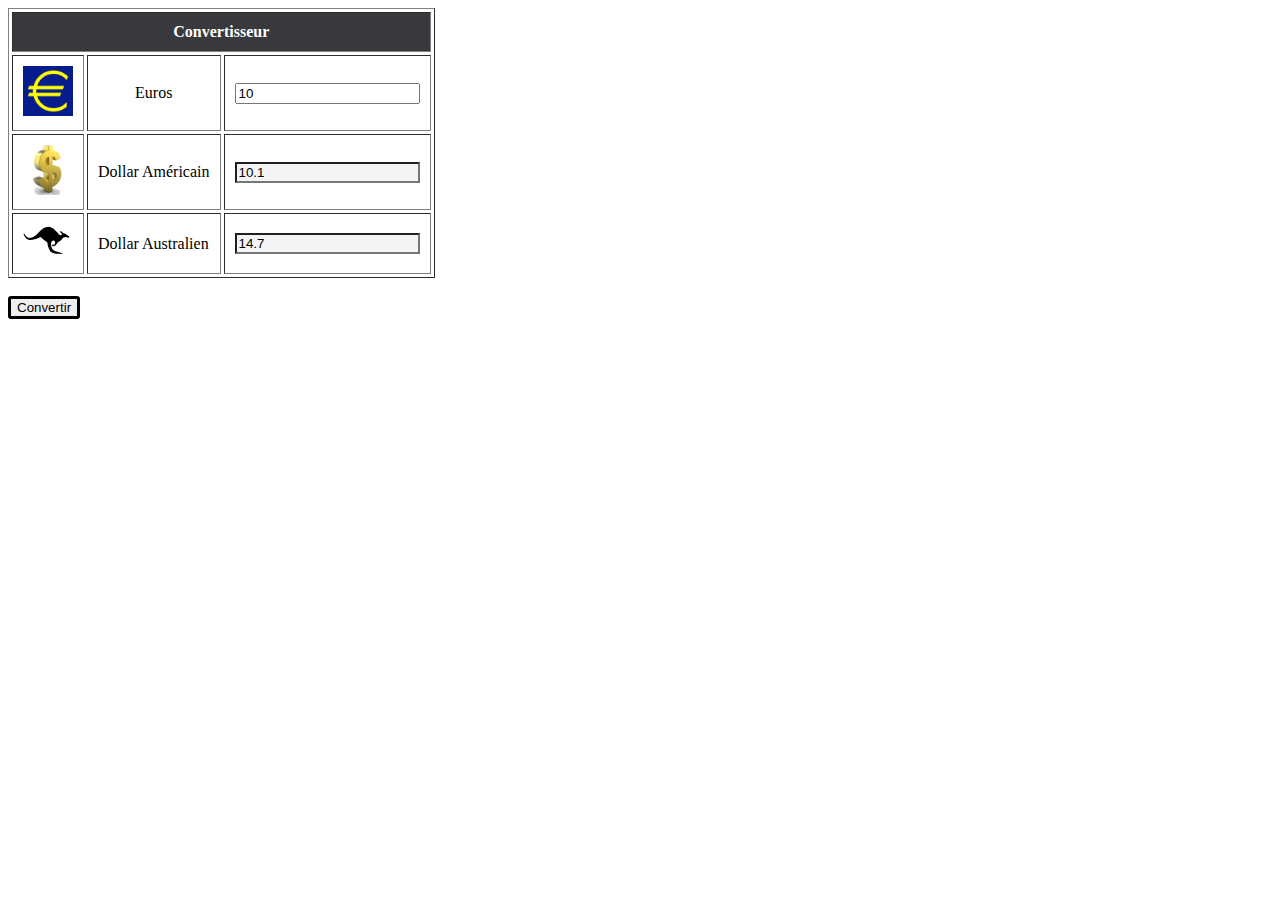
<file: Convertisseur devices/version 1/index.html>
<!DOCTYPE html>
<html lang="fr">
<head>
    <meta charset="UTF-8">
    <meta name="author" content="Wissem HARICHE">
    <meta name="viewport" content="width=device-width, initial-scale=1.0">
    <title>Révision 1 Javascript</title>
</head>
<body>
    <table border="1" cellpadding="10" cellspacing="3"> <!--espacement du tableau -->
      <thead>
        <tr>
          <th colspan="3" bgcolor="#38383D"><font color="white">Convertisseur</font></th>
        </tr> <!--couleur du fond et du texte de-->
      </thead> <!--l'en-tête du tableau-->
      <tbody>
        <tr>
          <td><img src="./images/image1.png" width="50" alt="logo euro"></td>
          <td align="center">Euros</td>
          <td> <!--centrage du texte-->
            <input type="number" id="euro" value="10" step="0.1">
          </td> <!-- changer les nb par fleche -->
        </tr>
        <tr>
          <td><img src="./images/image2.png" width="50" alt="logo dollar"></td>
          <td>Dollar Américain</td>
          <td>
            <input type="text" id="usd" value="10.1" readonly>
          </td> <!--en lecture seule-->
        </tr>
        <tr>
          <td><img src="./images/image3.svg" width="50" alt="logo dollar australien"></td>
          <td>Dollar Australien</td>
          <td>
            <input type="text" id="aud" value="14.7" readonly>
          </td>
        </tr>
      </tbody>
    </table>

    <br />
    <button id="convertir" style="border:3px solid black; border-radius:3px;">Convertir</button>
    <!-- Les bords du bouton sont arrondis -->

    <script src="./script.js"></script>
</body>
</html>
</file>
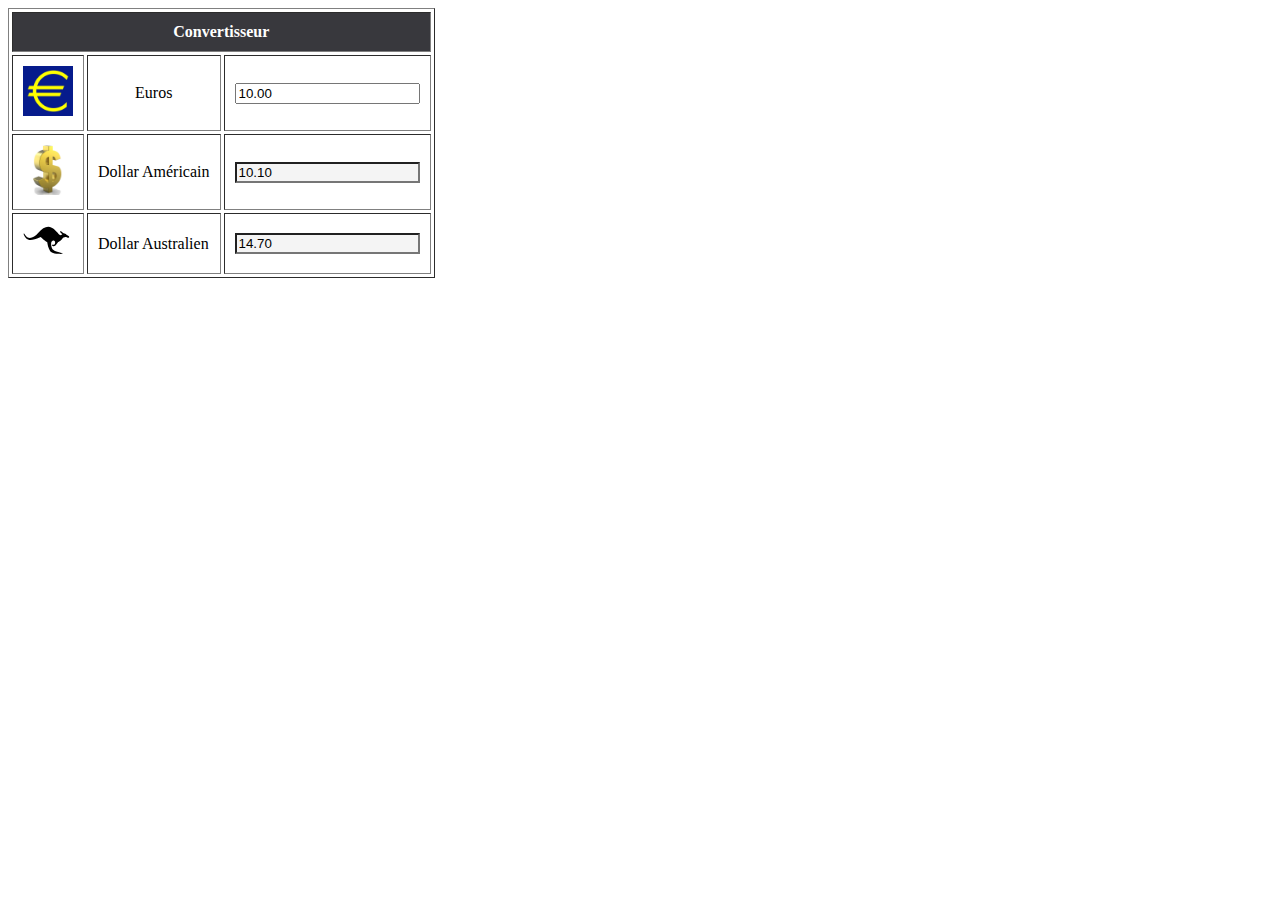
<file: Convertisseur devices/version 2/index.html>
<!DOCTYPE html>
<html lang="fr">
<head>
    <meta charset="UTF-8">
    <meta name="author" content="Wissem HARICHE">
    <meta name="viewport" content="width=device-width, initial-scale=1.0">
    <title>Révision 2 Javascript</title>
</head>
<body>
    <table border="1" cellpadding="10" cellspacing="3"> <!--espacement du tableau -->
      <thead>
        <tr>
          <th colspan="3" bgcolor="#38383D"><font color="white">Convertisseur</font></th>
        </tr> <!--couleur du fond et du texte de-->
      </thead> <!--l'en-tête du tableau-->
      <tbody>
        <tr>
          <td><img src="./images/image1.png" width="50" alt="logo euro"></td>
          <td align="center">Euros</td>
          <td> <!--centrage du texte-->
            <input type="number" id="euro" value="10" step="0.1">
          </td> <!-- changer les nb par fleche -->
        </tr>
        <tr>
          <td><img src="./images/image2.png" width="50" alt="logo dollar"></td>
          <td>Dollar Américain</td>
          <td>
            <input type="number" id="usd" value="10.1" step="0.1">
          </td> <!--step rend la valeur modifiable par décimale-->
        </tr>
        <tr>
          <td><img src="./images/image3.svg" width="50" alt="logo dollar australien"></td>
          <td>Dollar Australien</td>
          <td>
            <input type="number" id="aud" value="14.7" step="0.1">
          </td>
        </tr>
      </tbody>
    </table>

    <script src="./script.js"></script>
</body>
</html>
</file>
